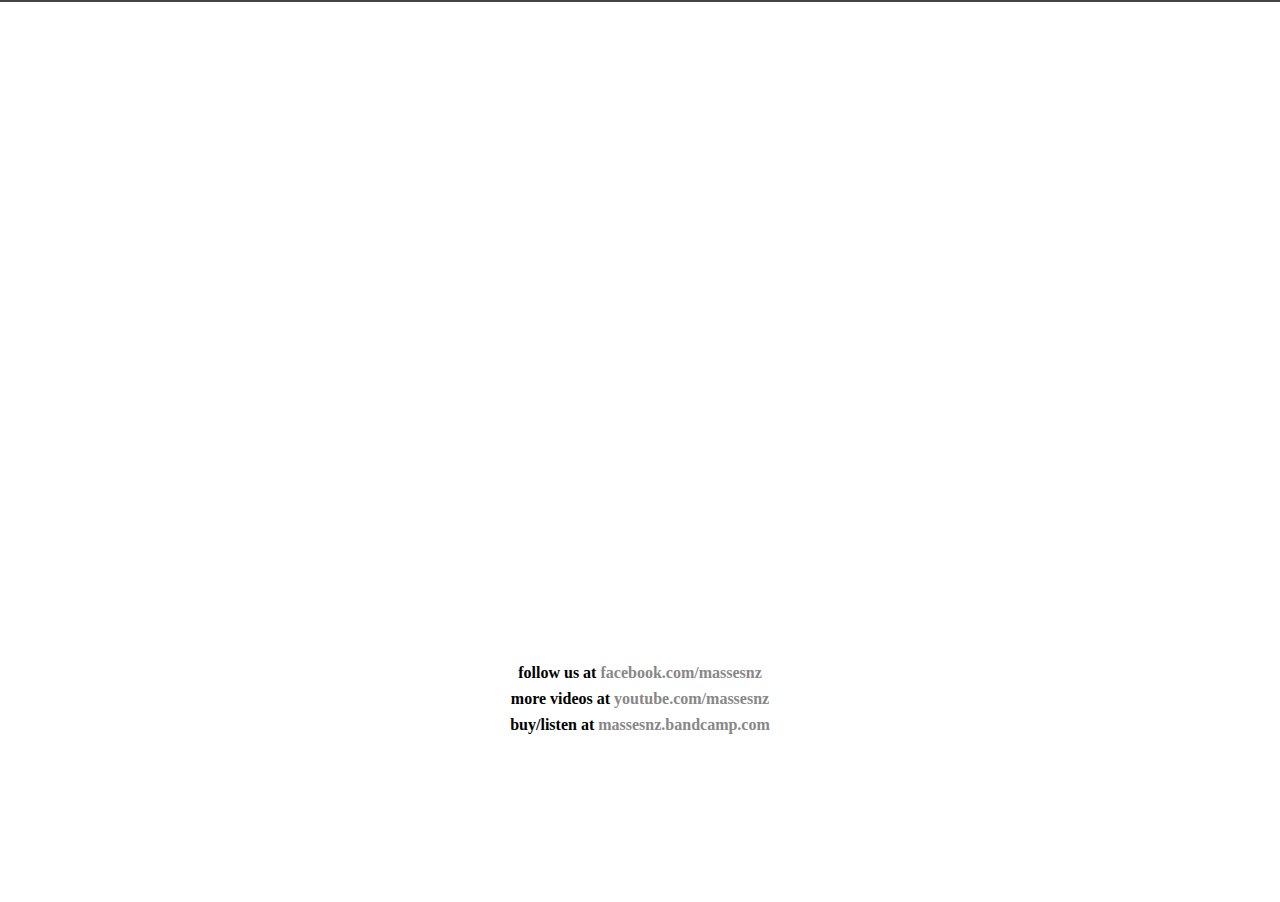
<file: index.html>
<!DOCTYPE html>
<html>
  <head>
    <meta charset="utf-8">
    <meta name="viewport" content="width=device-width, initial-scale=1">
    <title>MASSES</title>
    <link rel="stylesheet" href="css/reset.css">
    <link rel="stylesheet" href="css/main.css">
  </head>
  
  <body>
    <div class="section-main">
      <h1>MASSES</h1>

      <iframe width="800" height="450" src="//www.youtube.com/embed/KeDTea84F0s?list=UUB7Hg-34ZwFgjf-QsNdOYAw" frameborder="0" allowfullscreen></iframe>

      <div class="footer">
        <h5>follow us at <a href="http://facebook.com/massesnz">facebook.com/massesnz</a></h5>
        <h5>more videos at <a href="http://youtube.com/user/massesnz">youtube.com/massesnz</a></h5>
        <h5>buy/listen at <a href="http://massesnz.bandcamp.com">massesnz.bandcamp.com</a></h5>
      </div>
      
      <div class="break"></div>
    
    </div>
    
  </body>
</html>
</file>
<file: css/main.css>
/* Globals ------------------------------------------------------------- */
html {
  font-family: Libre Baskerville, serif;
}
a, a:hover, a:active, a:visited {
  color: #888;
  text-decoration: none;
}

/* main section -------------------------------------------------------- */
.section-main {
  min-height: 100vh;
  background-image: url('https://static.massesnz.com/images/01-notitle_web.jpg');
  text-align: center;
  background-position: center;
  background-repeat: repeat;
  background-size: cover;
  border-top: 2px solid #444;
}
.section-main h1 {
  color: #fff;
  padding: auto;
  padding-top: 10px;
  font-family: Libre Baskerville;
  font-size: 26pt;
  letter-spacing: 50px;
  padding-left: 50px;
  font-weight: 700;
  -webkit-transition: all .3s ease-in-out;
  padding-bottom: 100px;
  padding-top: 50px;
}
.section-main h1:hover {
  -webkit-transform: translate(0px,10px);
}

.footer {
  width: 800px;
  margin-top: 20px;
  margin-left: auto;
  margin-right: auto;
}
.footer h5 {
  color: #000;
  font-size: 12pt;
  padding-top: 5px;
  padding-bottom: 5px;
}
.footer h5 {
  -webkit-transition: all .3s ease-in-out;
}
.footer h5 a:hover {
  text-shadow: 0px 0px 3px #fff;
}

.break { padding-top: 60px; }
</file>
